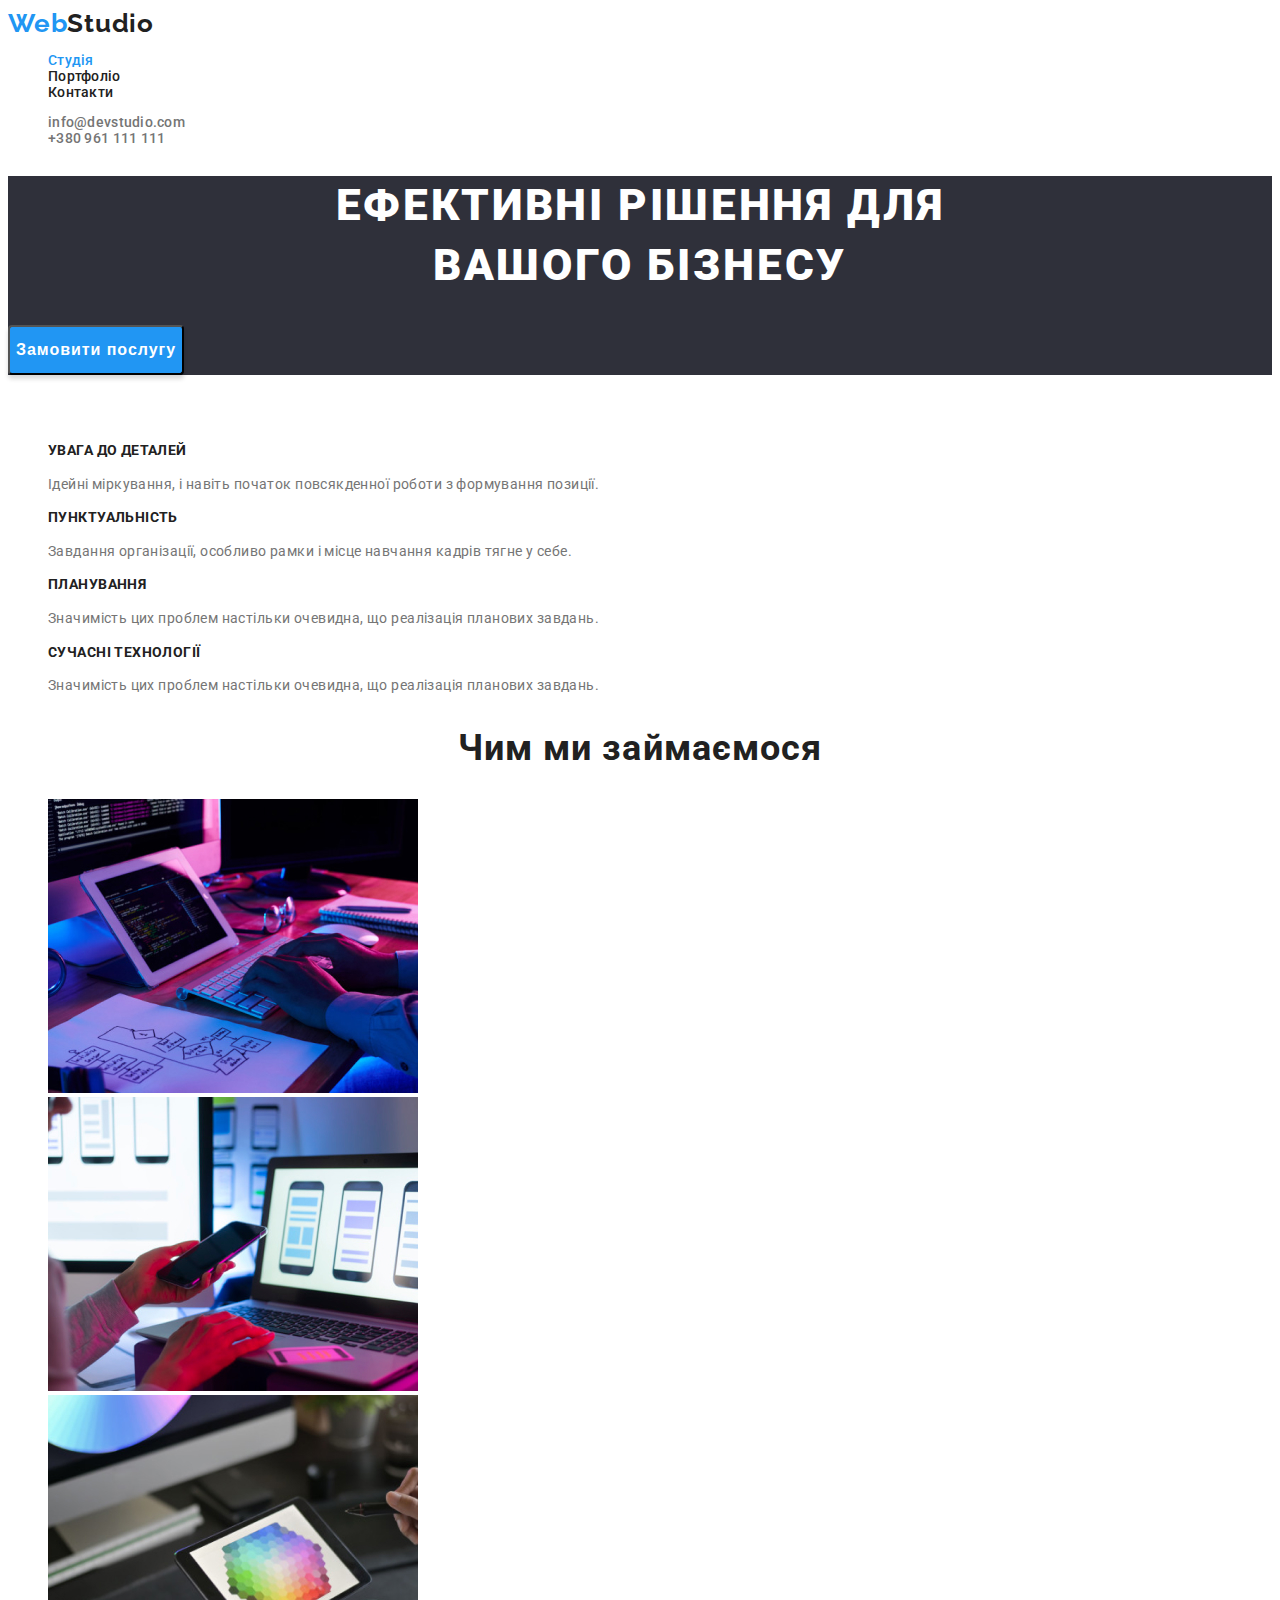
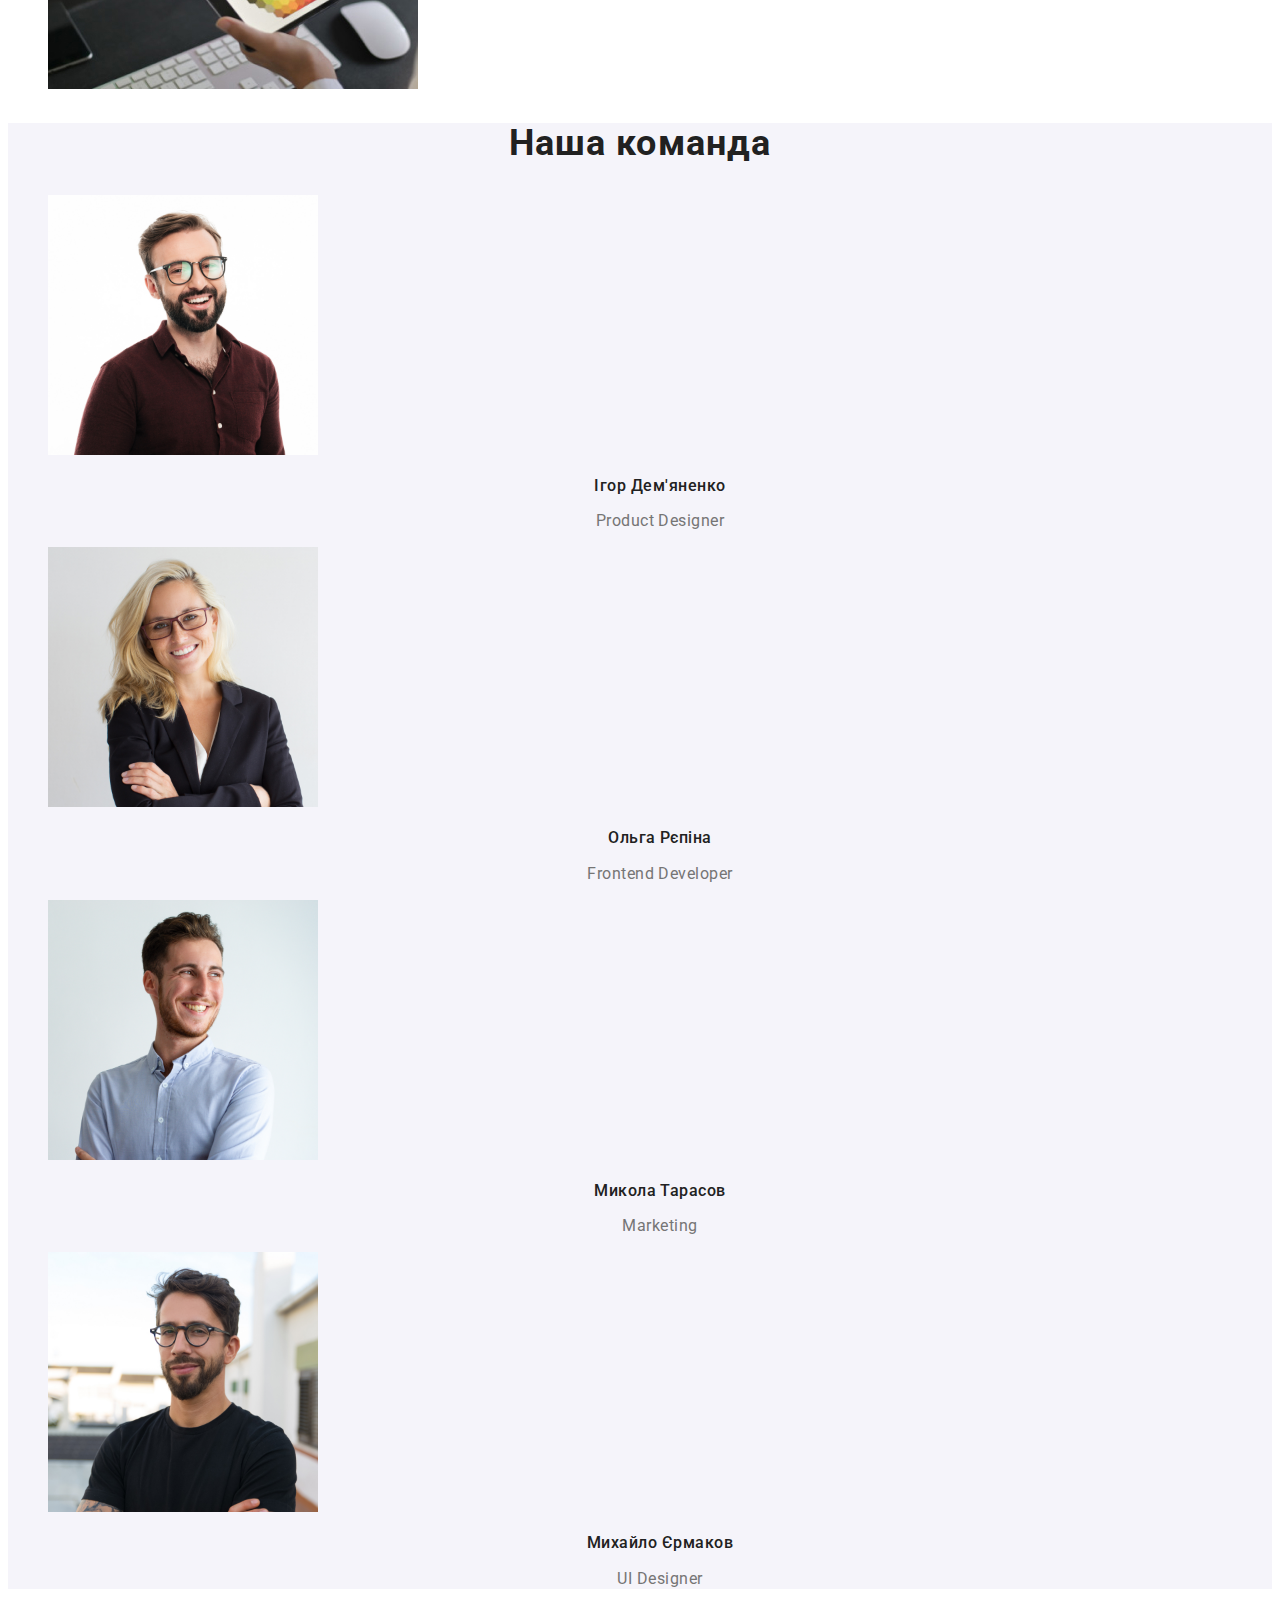
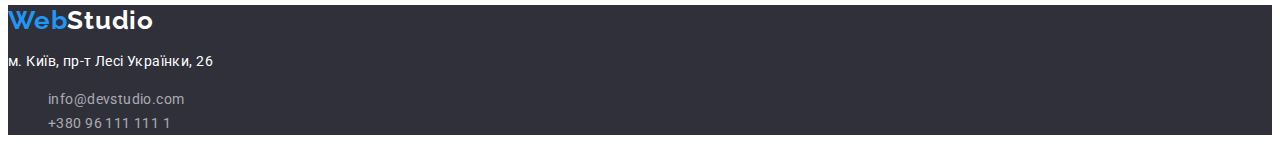
<file: index.html>
<!DOCTYPE html>
<html lang="uk">

<head>
    <meta charset="UTF-8">
    <meta http-equiv="X-UA-Compatible" content="IE=edge">
    <meta name="viewport" content="width=device-width, initial-scale=1.0">
    <title>Document</title>
    <link rel="preconnect" href="https://fonts.googleapis.com">
    <link rel="preconnect" href="https://fonts.gstatic.com" crossorigin="">
    <link
        href="https://fonts.googleapis.com/css2?family=Raleway:wght@700&amp;family=Roboto:wght@400;500;700;900&amp;display=swap"
        rel="stylesheet">
    <link rel="stylesheet" href="style.css/style.css">

</head>

<body>
    <!-- Shapka -->
    <header>
        <nav class="site-nav">
            <a href="" class="logo"><span class="logo-color">Web</span>Studio</a>
            <ul>
                <li>
                    <a href="./index.html" class="nav-color">Студія</a>
                </li>
                <li>
                    <a href="./portfolio.html">Портфоліо</a>
                </li>
                <li>
                    <a href="">Контакти</a>
                </li>
            </ul>
        </nav>
        <div class="style">
            <ul class="site-nav">
                <li>
                    <a href="mailto:info@devstudio.com" class="color-adress">info@devstudio.com</a>
                </li>
                <li>
                    <a href="tel:+380961111111" class="color-adress">+380 961 111 111</a>
                </li>
            </ul>
        </div>
    </header>
    <main>
        <section class="fon">
            <!-- 1секція -->
            <h1 class="cap">Ефективні рішення для <br>
                вашого бізнесу</h1>
            <button type="" class="button"><span class="button-text">Замовити послугу</span></button>
        </section>
        <section>
            <h2 class="visi">Перелік</h2>
            <ul class="style">
                <li>
                    <h3 class="title">УВАГА ДО ДЕТАЛЕЙ</h3>
                    <p class="text">
                        Ідейні міркування, і навіть початок повсякденної роботи з формування позиції.
                    </p>
                </li>
                <li>
                    <h3 class="title">ПУНКТУАЛЬНІСТЬ</h3>
                    <p class="text">
                        Завдання організації, особливо рамки і місце навчання кадрів тягне у себе.
                    </p>
                </li>
                <li>
                    <h3 class="title">ПЛАНУВАННЯ</h3>
                    <p class="text">
                        Значимість цих проблем настільки очевидна, що реалізація планових завдань.
                    </p>
                </li>
                <li>
                    <h3 class="title">СУЧАСНІ ТЕХНОЛОГІЇ</h3>
                    <p class="text">
                        Значимість цих проблем настільки очевидна, що реалізація планових завдань.
                    </p>
                </li>
            </ul>
        </section>
        <section>
            <h2 class="weht">Чим ми займаємося</h2>
            <ul class="style">
                <li><img src="./img/box1.jpg" alt="людина друкуе наноутбукі" width="370" class=""></li>
                <li><img src="./img/box2.jpg" alt="людина тримае в руках телефон" width="370" class=""></li>
                <li><img src="./img/box3.jpg" alt="людина тримає вруках планшет" width="370" class=""></li>
            </ul>
        </section>
        <section class="ground">
            <h2 class="team">Наша команда</h2>
            <ul class="style">
                <li><img src="./img/img(3).jpg" alt="чоловік в окулярах і в сорочці" width="270" class="">
                    <h3 class="teamh3">Ігор Дем'яненко</h3>
                    <p class="teamp">Product Designer</p>
                </li>
                <li><img src="./img/img(4).jpg" alt="жінка в окулярах і піджаку" width="270" class="">
                    <h3 class="teamh3">Ольга Рєпіна</h3>
                    <p class="teamp">Frontend Developer</p>
                </li>
                <li><img src="./img/img(5).jpg" alt="чоловік в офісній сорочці" width="270" class="">
                    <h3 class="teamh3">Микола Тарасов</h3>
                    <p class="teamp">Marketing</p>
                </li>
                <li><img src="./img/img(6).jpg" alt="чоловік в окулярах і чорній кофті" width="270" class="">
                    <h3 class="teamh3">Михайло Єрмаков</h3>
                    <p class="teamp">UI Designer</p>
                </li>
            </ul>
        </section>
    </main>
    <footer>
        <div class="fon2">
            <a href="" class="logo-2"><span class="logo-color">Web</span>Studio</a>
            <address class="adress">
                <p class="textcolors">м. Київ, пр-т Лесі Українки, 26</p>
                <ul>
                    <li><a href="mailto:info@devstudio.com" class="colortext">info@devstudio.com</a></li>
                    <li><a href="tel:+380961111111" class="colortext">+380 96 111 111 1</a></li>
                </ul>
            </address>
        </div>
    </footer>
</body>

</html>
</file>
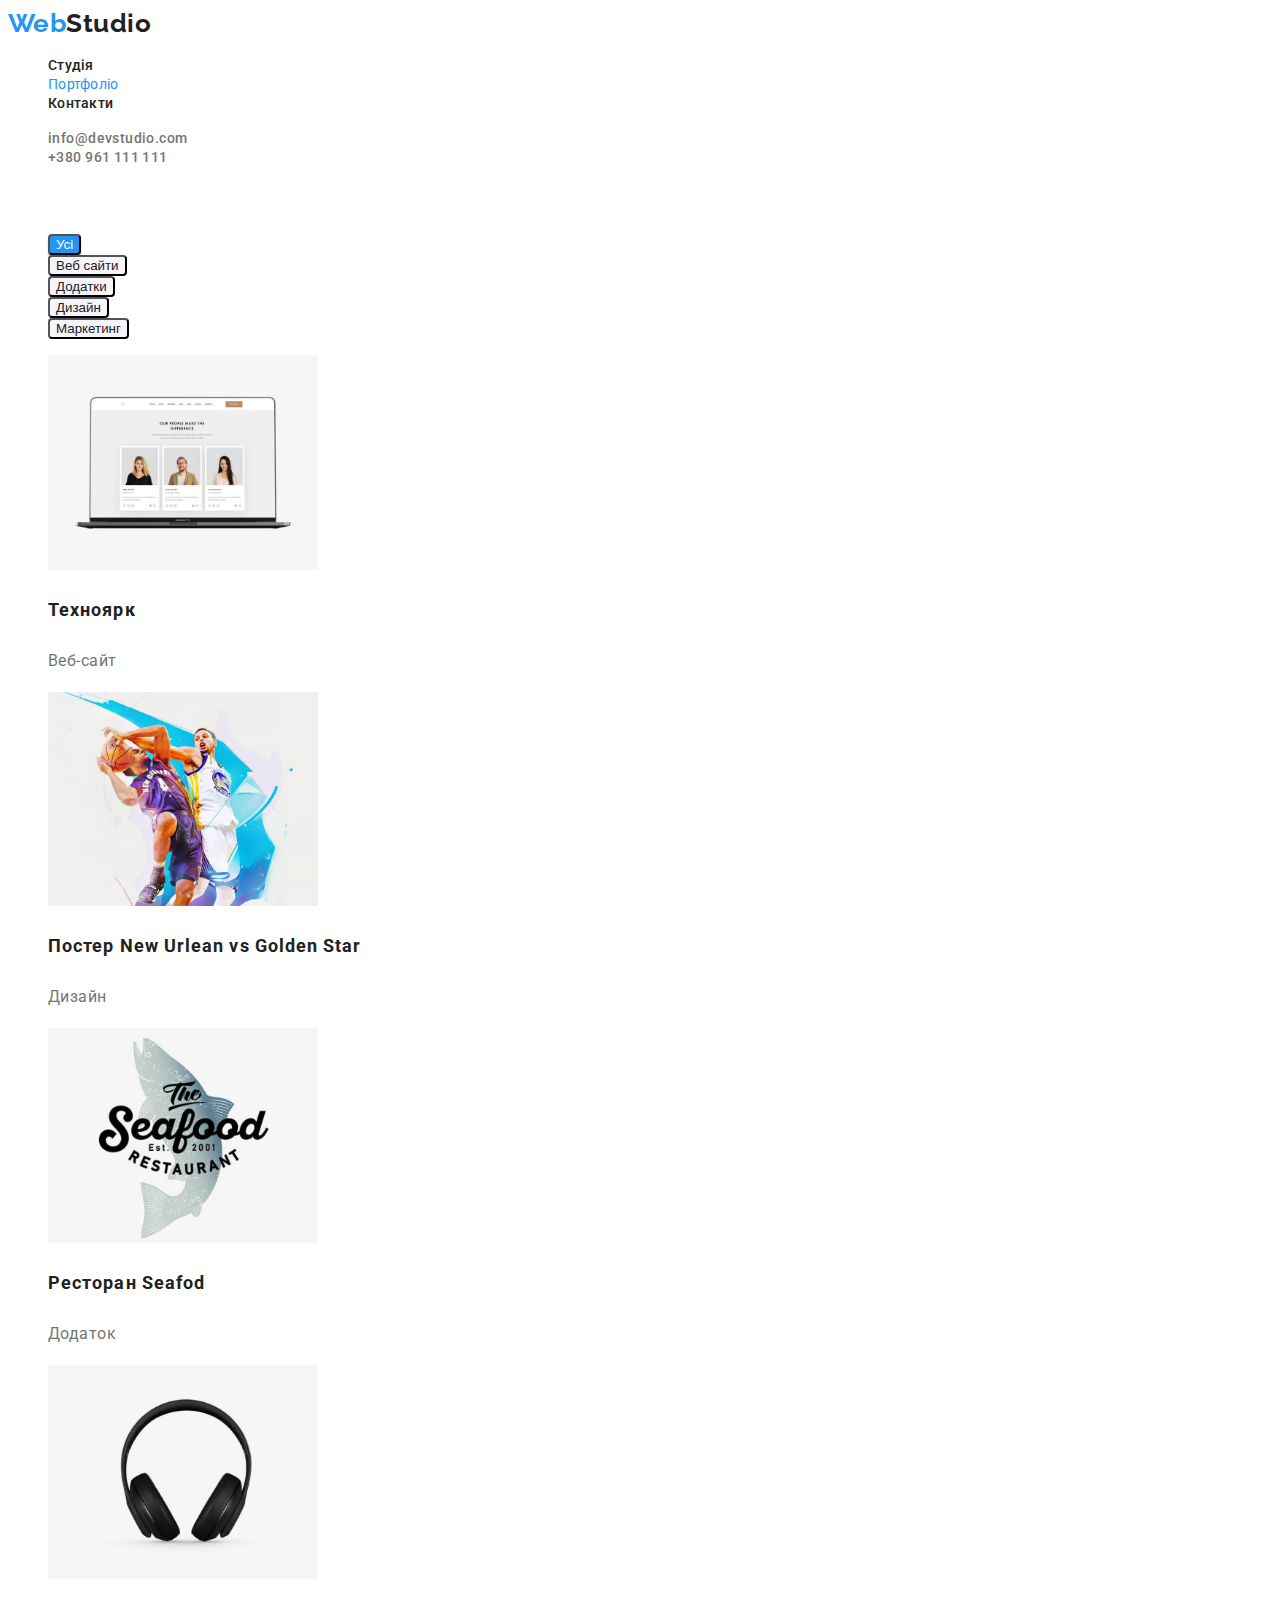
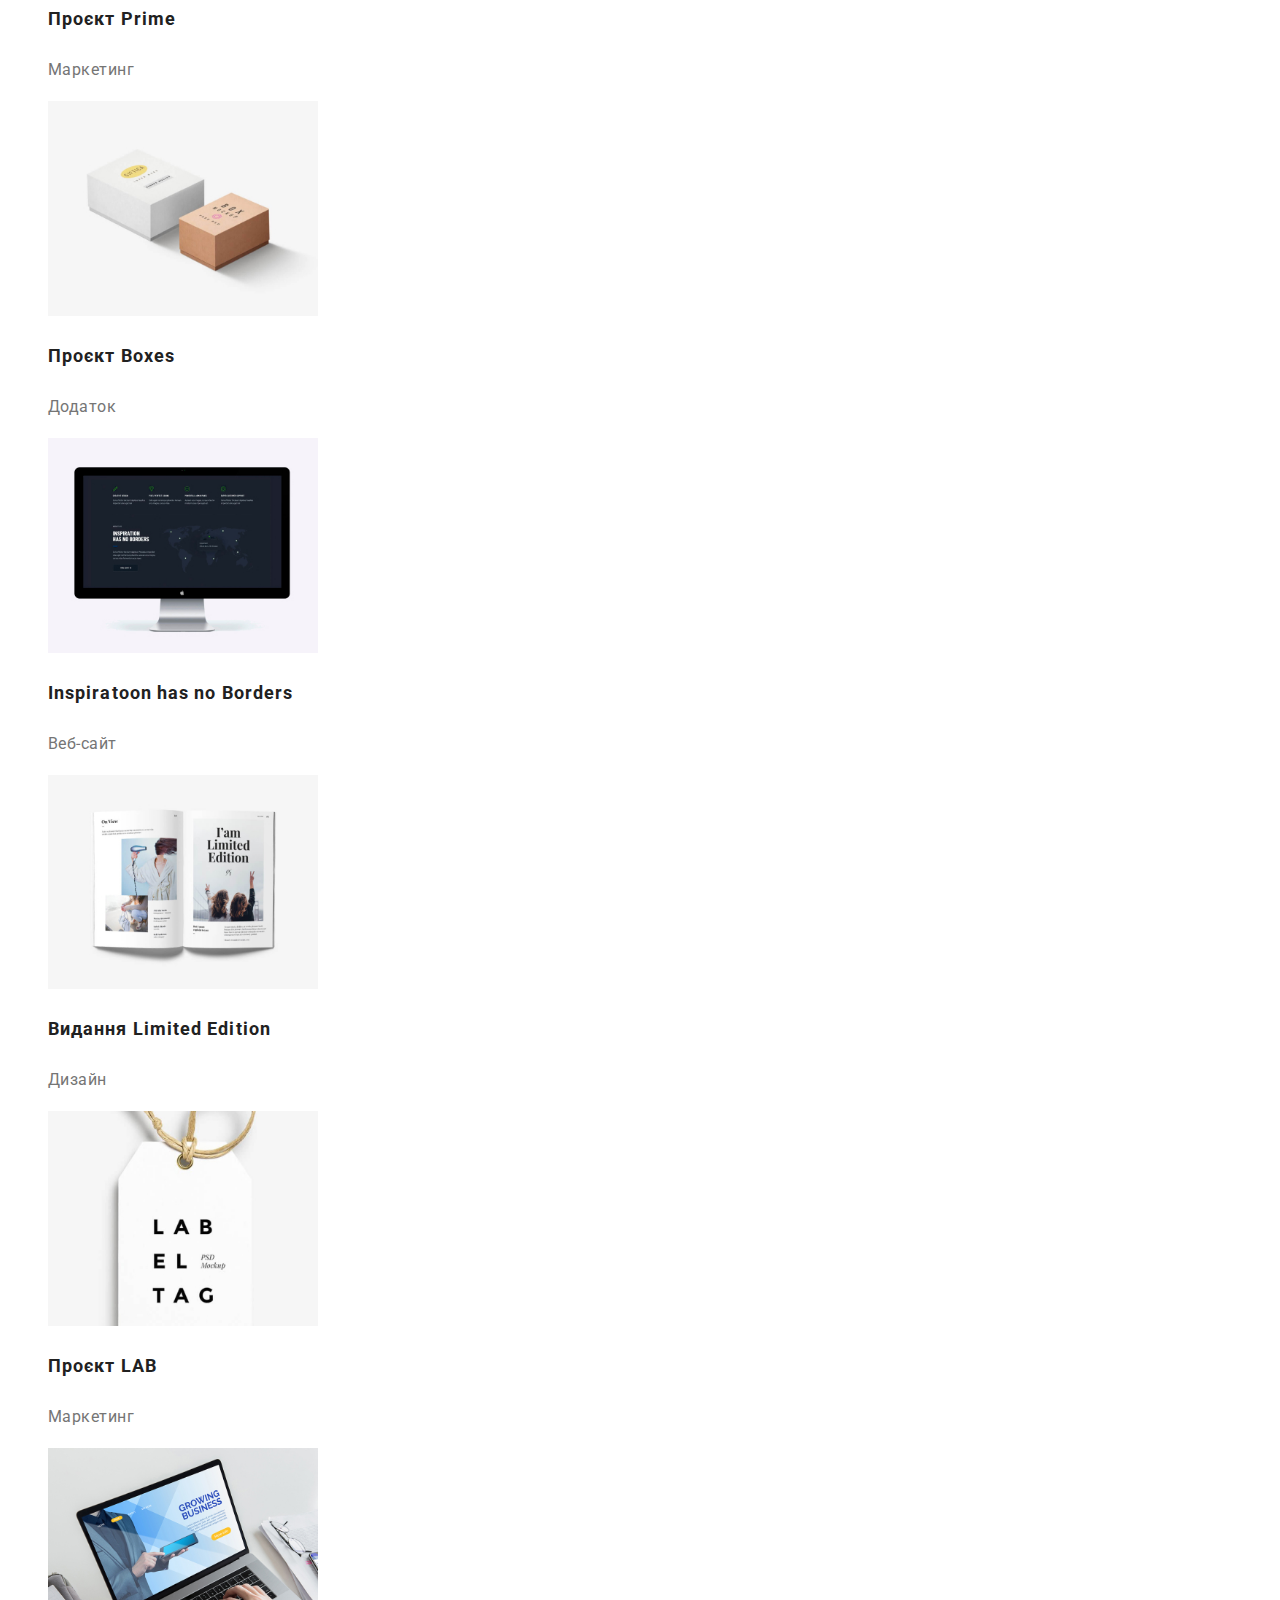
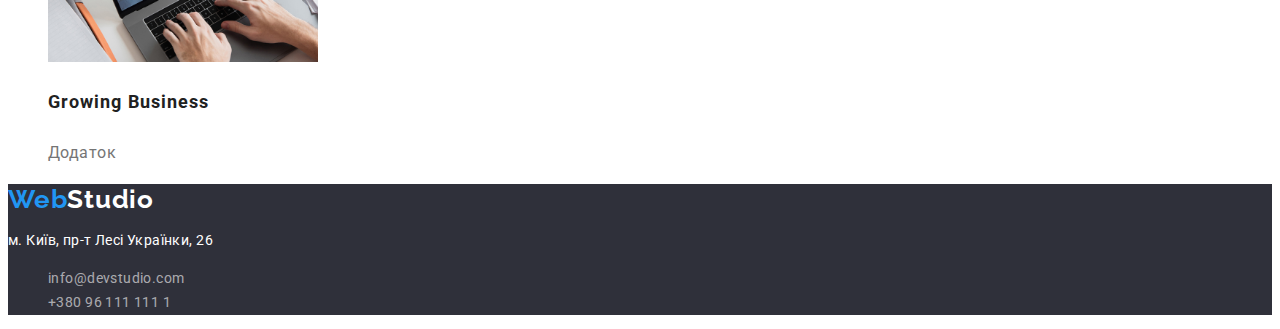
<file: portfolio.html>
<!DOCTYPE html>
<html lang="uk">

<head>
    <meta charset="UTF-8">
    <meta http-equiv="X-UA-Compatible" content="IE=edge">
    <meta name="viewport" content="width=device-width, initial-scale=1.0">
    <title>portfolio</title>
    <link
        href="https://fonts.googleapis.com/css2?family=Raleway:wght@700&amp;family=Roboto:wght@400;500;700;900&amp;display=swap"
        rel="stylesheet">
    <link rel="stylesheet" href="./main.cssa/main.css">
</head>

<body>
    <header>
        <nav>
            <a href="" class="logo"><span class="color">Web</span>Studio</a>
            <ul class="style">
                <li>
                    <a href="./index.html" class="nav">Студія</a>
                </li>
                <li>
                    <a href="./portfolio.html" class="nav-port">Портфоліо</a>
                </li>
                <li>
                    <a href="" class="nav">Контакти</a>
                </li>
            </ul>
        </nav>
        <ul class="style">
            <li>
                <a href="mailto:info@devstudio.com" class="a-2">info@devstudio.com</a>
            </li>
            <li>
                <a href="tel:+380961111111" class="a-1">+380 961 111 111</a>
            </li>
        </ul>
    </header>
    <main>
        <section>
            <h2 class="visi">Портфоліо</h2>
            <ul class="style">
                <li><button type="" class="button">Усі</button></li>
                <li><button type="" class="button-list">Веб сайти</button></li>
                <li><button type="" class="button-list">Додатки</button></li>
                <li><button type="" class="button-list">Дизайн</button></li>
                <li><button type="" class="button-list">Маркетинг</button></li>
            </ul>
            <ul class="style">
                <li><a href=""><img src="./imgs/img7.jpg" alt="три люидини у ноутбукі" width="270">
                        <h3 class="header">Техноярк</h3>
                        <p class="text">Веб-сайт</p>
                    </a>
                </li>
                <li><a href=""><img src="./imgs/img8.jpg" alt="Два байсектболіста" width="270">
                        <h3 class="header">Постер New Urlean vs Golden Star</h3>
                        <p class="text">Дизайн</p>
                    </a>
                </li>
                <li><a href=""><img src="./imgs/img9.jpg" alt="Логотип ресторану" width="270">
                        <h3 class="header">Ресторан Seafod</h3>
                        <p class="text">Додаток</p>
                    </a>
                </li>
                <li><a href=""><img src="./imgs/img10.jpg" alt="Навушники" width="270">
                        <h3 class="header">Проєкт Prime</h3>
                        <p class="text">Маркетинг</p>
                    </a>
                </li>
                <li><a href=""><img src="./imgs/img11.jpg" alt="Дві коробки" width="270">
                        <h3 class="header">Проєкт Boxes</h3>
                        <p class="text">Додаток</p>
                    </a>
                </li>
                <li><a href=""><img src="./imgs/img12.jpg" alt="монітор з навігаціей" width="270">
                        <h3 class="header">Inspiratoon has no Borders</h3>
                        <p class="text">Веб-сайт</p>
                    </a>
                </li>
                <li><a href=""><img src="./imgs/img13.jpg" alt="Журнал" width="270">
                        <h3 class="header">Видання Limited Edition</h3>
                        <p class="text">Дизайн</p>
                    </a>
                </li>
                <li><a href=""><img src="./imgs/img14.jpg" alt="Картка-пропуск" width="270">
                        <h3 class="header">Проєкт LAB</h3>
                        <p class="text">Маркетинг</p>
                    </a>
                </li>
                <li><a href=""><img src="./imgs/img15.jpg" alt="Людина друкую на ноутбукі" width="270">
                        <h3 class="header">Growing Business</h3>
                        <p class="text">Додаток</p>
                    </a>
                </li>
            </ul>
        </section>
    </main>
    <footer>
        <div class="fon">
            <a href="" class="logo-2"><span class="color">Web</span>Studio</a>
            <address>
                <p class="colortexts">м. Київ, пр-т Лесі Українки, 26</p>
                <ul class="adress">
                    <li><a href="mailto:info@devstudio.com" class="adress-text">info@devstudio.com</a></li>
                    <li><a href="tel:+380961111111" class="adress-text">+380 96 111 111 1</a></li>
                </ul>
            </address>
        </div>
    </footer>
</body>

</html>
</file>
<file: style.css/style.css>
:root {
  --accent-color-text: rgba(255, 255, 255, 0.6);
  --color-text: #757575;
  --header-text: #212121;
  --background-color: #ffffff;
  --color-fon: #2196f3;
}
body {
  font-family: "Roboto", sans-serif;
  letter-spacing: 0.03em;
  color: #212121;
}
a:hover,
a:focus,
a:active {
  color: var(--color-fon);
}
p {    display: block;
  margin-block-start: 1em;
  margin-block-end: 1em;
  margin-inline-start: 0px;
  margin-inline-end: 0px;}
  p {color: var(--color-text);}
.site-nav {
  color: var(--header-text);
  font-family: "Roboto", sans-serif;
  font-weight: 500;
  font-size: 14px;
  line-height: 1.14;
  letter-spacing: 0.02em;
}
ul {
  list-style: none;
}
.color-adress {
  color: var(--color-text);
}
.fon {
  background: #2f303a;
  color: var(--background-color);
}
a {
  font-style: normal;
  text-decoration: none;
  color: var(--header-text);
}
.cap {
  font-weight: 900;
  font-size: 44px;
  line-height: 1.36;
  text-align: center;
  letter-spacing: 0.06em;
  text-transform: uppercase;
}
.fon2 {
  background: #2f303a;
}
.visi {
  visibility: hidden;
}
.logo {
  font-family: "Raleway";
  font-style: normal;
  color: var(--header-text);
  font-weight: 700;
  font-size: 26px;
  line-height: 1.19;
  letter-spacing: 0.03em;
  text-decoration: none;
}
.logo-2 {
  font-family: "Raleway";
  font-style: normal;
  color: #ffff;
  font-weight: 700;
  font-size: 26px;
  line-height: 1.19;
  letter-spacing: 0.03em;
  text-decoration: none;
}
.logo-color {
  color: var(--color-fon);
}
.style {
  list-style-type: none;
  display: block;
}
.nav {
  font-weight: 500;
  font-size: 14px;
  line-height: 1.1;
  letter-spacing: 0.02em;
  color: var(--header-text);
}
.nav-color {
  color: var(--color-fon);
}

.tel {
  color: var(--header-text);
  font-weight: 500;
  font-size: 14px;
  line-height: 1.1;
  letter-spacing: 0.02em;
}
.title {
  font-weight: 700;
  font-size: 14px;
  line-height: 1.1;
  letter-spacing: 0.03em;
  color: var(--header-text);
}

.caption {
  color: var(--header-text);
  font-weight: 700;
  font-size: 36px;
  line-height: 1.1;

  text-align: center;
  letter-spacing: 0.03em;
}
.caption-2 {
  text-align: center;
  letter-spacing: 0.03em;
}
.teamp {font-weight: 400;
  font-size: 16px;
  line-height: 1.18;
  text-align: center;
  letter-spacing: 0.03em;}

.button {
  background: var(--color-fon);
  box-shadow: 0px 4px 4px rgba(0, 0, 0, 0.15);
  border-radius: 4px;
  height: 50px;
}
.weht {font-weight: 700;
  font-size: 36px;
  line-height: 1.16;
  text-align: center;
  letter-spacing: 0.03em;}
.team {    font-weight: 700;
  font-size: 36px;
  line-height: 1.16;
  text-align: center;
  letter-spacing: 0.03em;}
  .teamh3{    font-weight: 500;
    font-size: 16px;
    line-height: 1.35;
    text-align: center;
    letter-spacing: 0.03em;}
.button-text {
  font-weight: 700;
  font-size: 16px;
  line-height: 1.8;
  color: var(--background-color);

  align-items: center;
  text-align: center;
  letter-spacing: 0.06em;
}
.text {
  font-weight: 400;
  font-size: 14px;
  line-height: 1.7;
  color: var(--color-text);
  letter-spacing: 0.03em;
}

.adress {  color:var(--background-color);
  font-family: 'Roboto';
  font-style: normal;
  font-weight: 400;
  font-size: 14px;
  line-height: 1.71;
  letter-spacing: 0.03em;
  text-decoration: none;
}
.ground {background: #F5F4FA;}
.textcolors{font-style: normal;
  color: var(--background-color) ;
  font-weight: 400;
  font-size: 14px;
  line-height: 1.71;
  letter-spacing: 0.03em;}
.colortext {color: var(--accent-color-text);}
</file>
<file: main.cssa/main.css>
:root {
  --color-subtitle: #212121;
  --color-text: #757575;
  --color-footer: rgba(255, 255, 255, 0.6);
  --color-dop: #2196f3;
  --color-fon: #ffffff;
}
body {
  background: var(--color-fon);
  font-family: "Roboto", sans-serif;
  letter-spacing: 0.03em;
}
ul {
  list-style: none;
}

a {
  font-style: normal;
  text-decoration: none;
  
}
a:hover, a:focus {
  color: var(--color-dop);
}
button:hover, button:focus {
  color: var(--color-fon); 
  background: var(--color-dop);
}

/* main */
.a-1,
.a-2 {
  text-align: center;
  letter-spacing: 0.03em;
  color: var(--color-text);
  font-weight: 500;
  font-size: 14px;
  line-height: 1.1;
}
.logo {
  color: var(--color-subtitle);
  font-family: Raleway, sans-serif;
  font-weight: 700;
  font-size: 26px;
  line-height: 1.2;
  text-decoration: none;
}
.logo-2 {
  font-family: "Raleway";
  font-style: normal;
  color: #ffff;
  font-weight: 700;
  font-size: 26px;
  line-height: 1.19;
  letter-spacing: 0.03em;
  text-decoration: none;
}
.color {
  color: var(--color-dop);
}
.color-2 {
  color: var(--color-subtitle);
}
.title {
  font-weight: 500;
  font-size: 16px;
  line-height: 1.6;
  color: var(--color-subtitle);
  width: 270px;
  letter-spacing: 0.03em;
  text-transform: uppercase;
}
.nav {
  font-weight: 500;
  font-size: 14px;
  line-height: 1.1;
  letter-spacing: 0.02em;
  color: var(--color-subtitle);
}
.nav-port {
  color: var(--color-dop);
  font-size: 14px;
  line-height: 1.1;
  letter-spacing: 0.02em;
  font-family: 'Roboto';
font-style: normal;
}
.header {
  font-weight: 700;
  font-size: 18px;
  line-height: 2;
  letter-spacing: 0.06em;
  color: var(--color-subtitle);
  list-style: none;
}

.visi {
  visibility: hidden;
}

.text {
  font-weight: 400;
  font-size: 16px;
  line-height: 1.88;
  letter-spacing: 0.03em;
  color: var(--color-text);
}
.button {
  border-radius: 4px;
  background-color: var(--color-dop);
  color: var(--color-fon);
  box-shadow: 0px 3px 1px rgba(0, 0, 0, 0.1), 0px 1px 2px rgba(0, 0, 0, 0.08),
    0px 2px 2px rgba(0, 0, 0, 0.12);
  border-radius: 4px;
}
a:hover {
  color: var(--color-dop);
}


.button-text {
  font-weight: 500;
  font-size: 16px;
  line-height: 1.6;
  color: var(--color-fon);
}
.button-list {
  color: var(--color-subtitle);
  border-radius: 4px;
  background: #f5f4fa;
}

.style {
  list-style-type: none;
}
.fon {
  background-color: #2f303a;
}

.adress {  color: var(--color-fon);
  font-family: 'Roboto';
  font-style: normal;
  font-weight: 400;
  font-size: 14px;
  line-height: 1.71;
  letter-spacing: 0.03em;
  text-decoration: none;
}

.adress-text {
  font-family: "Roboto";
  font-style: normal;
  font-weight: 400;
  font-size: 14px;
  line-height: 1.71;
  letter-spacing: 0.03em;
  color: var(--color-footer);
}
.adte {
  color: var(--color-footer);
  font-style: normal;
  font-weight: 400;
  font-size: 14px;
  line-height: 1.71;
  letter-spacing: 0.03em;
  text-decoration: none;
}
.colortexts {color:var(--color-fon);
  font-style: normal;
  font-weight: 400;
  font-size: 14px;
  line-height: 1.71;
  letter-spacing: 0.03em;}
</file>
